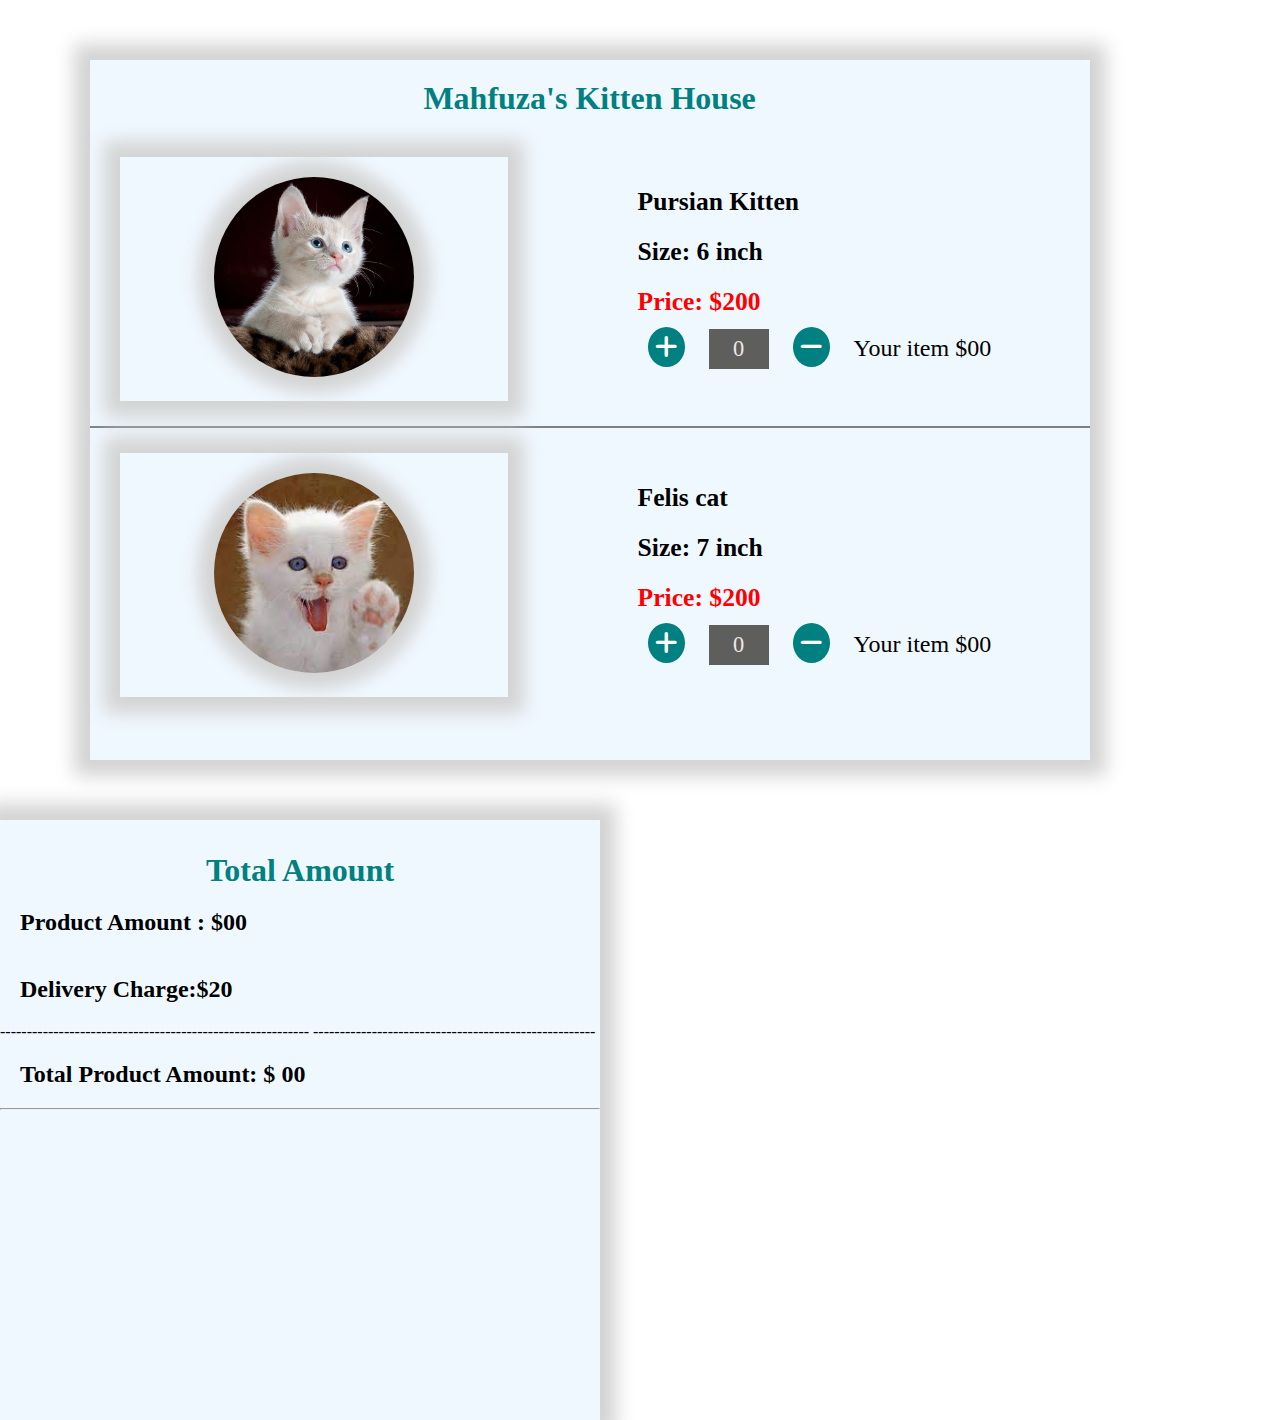
<file: ShoopingCart/index.html>
<!DOCTYPE html>
<html lang="en">
<head>
    <meta charset="UTF-8">
    <meta name="viewport" content="width=device-width, initial-scale=1.0">
    <title>Shooping Cart</title> 
    <link rel="stylesheet" href ="style.css">
    <link rel="stylesheet" href="https://cdnjs.cloudflare.com/ajax/libs/font-awesome/6.0.0-beta3/css/all.min.css">

</head>
<body>
    <!-- <i class="fas fa-plus"></i>
    <i class="fas fa-minus"></i> -->
<div class="container">
    <h1 class="h1"> Mahfuza's Kitten House</h1>
    <div class="card">
        <div class="card_img">
            <img src ="img/cat1.jpg" class="img">
        </div>
        <div class="card_title">
            <h3> Pursian Kitten</h3>
            <h3>Size: 6 inch</h3>
            <h3 class="price">Price: $<span id="price">200</span></h3>

            <i class="fas fa-plus icon" onclick="incremeant('count','price','item')"></i>
            <input class="input" type="button" value="0" id="count">
            <i class="fas fa-minus icon" onclick="decrement('count','price','item')"></i>
            <span class="item">Your item $<span id="item">00</span></span>
            
        </div>
    </div>

    <div class="clear"></div>
    <hr class="hrStyle">
    <div class="card">
        <div class="card_img">
            <img src ="img/cat2.jpg" class="img">
        </div>
        <div class="card_title">
            <h3> Felis cat </h3>
            <h3>Size: 7 inch</h3>
            <h3 class="price">Price: $<span id="price1">200</span></h3>

            <i class="fas fa-plus icon" onclick="incremeant('count1','price1','item1')"></i>
            <input class="input" type="button" value="0" id="count1">
            <i class="fas fa-minus icon" onclick="decrement('count1','price1','item1')"></i>
            <span class="item">Your item $<span id="item1">00</span></span>
            
        </div>
    </div>

    
    
  
</div>
<div class="fixed">

        <h1 class="total">Total Amount </h1>
        <h2>Product Amount : $<span id="product_amount">00 </span></h2>
        <h2>Delivery Charge:$<span id="charge">20</span></h2>
        ----------------------------------------------------------
        -----------------------------------------------------
        <h2>Total Product Amount: $<span id="total_amount"> 00</span></h2>
        <hr> <br><br><br>
        <div class="cupon" id="cupon_main_Div">
            <h4 class="cupon">Your Cupon code is</h4><br>
        <h4 class="code">Your code is Ismail</h4>
        <input class="cupon_inpt" type="text" placeholder="Enter cupon" id="cuponInput">
        <br>
        <br>
        <button class="apply" id="applyBtn">Apply</button>
        </div>
        
</div>
    <script>
        function incremeant(incdec,prc,itm){
            var count = document.getElementById(incdec);
            
            var price = document.getElementById(prc);
            var item = document.getElementById(itm);
            var total_Amount= document.getElementById("total_Amount");
            var charge = document.getElementById("charge").innerHTML;
            var total_amount = document.getElementById("total_amount").innerHTML;
      
          
           if( count.value >= 5){
            count.value =5;
            alert("Only five products allow");
           }else{
            count.value++;

            //item jug price er sate
            var result = parseInt(price.innerHTML) + parseInt(item.innerHTML);
            item.innerHTML = result;
            //Total product amount  Amoun
            var newProductAmount = parseInt(price.innerHTML) + parseInt(product_amount.innerHTML);
            document.getElementById("product_amount").innerHTML = newProductAmount;
            console.log(newProductAmount);

            //charge + total product

            var newTotal = newProductAmount + parseInt(charge);
            document.getElementById("total_amount").innerHTML = newTotal;

            //cupon
            var cupon_main_Div = document.getElementById("cupon_main_Div");
            if(newTotal>=500){
                cupon_main_Div.style.display="block";
            }
            
            


           }
        }
        //For Decrement

        function decrement(incdec,prc,itm){
            var count = document.getElementById(incdec);
            var price = document.getElementById(prc);
            var item = document.getElementById(itm);
            var product_amount= document.getElementById("product_amount");
            var charge = document.getElementById("charge").innerHTML;
            var total_amount = document.getElementById("total_amount").innerHTML;


             //item biug 
             var result = parseInt(item.innerHTML)-parseInt(price.innerHTML) ;
            item.innerHTML = result;
            //total item price
            var newProductAmount =parseInt(product_amount.innerHTML)  - parseInt(price.innerHTML) ;
            document.getElementById("product_amount").innerHTML = newProductAmount;

               //charge + total product

               var newTotal = newProductAmount + parseInt(charge);
            document.getElementById("total_amount").innerHTML = newTotal;


           

           

            if( count.value <= 0){
            count.value =0;
            alert("Add Products");
           }else{
            count.value--;
           }

            


        }

        var cupon_main_Div = document.getElementById("cupon_main_Div");
        cupon_main_Div.style.display="none";

        var applyBtn =document.getElementById("applyBtn");
     
        applyBtn.addEventListener("click",function(){
            var total_amount = document.getElementById("total_amount").innerHTML;
            var cupon_inpt = document.getElementById("cuponInput").value;

            if(cupon_inpt === 'Ismail'){

                var nwTotal = parseInt(total_amount) - 50;
                document.getElementById("total_amount").innerHTML =nwTotal;
                alert("congratlations");
                cupon_main_Div.style.display="none";
            


            }else{
                alert("Cupon not matched");
            }

        })

    </script>
</body>
</html>
</file>
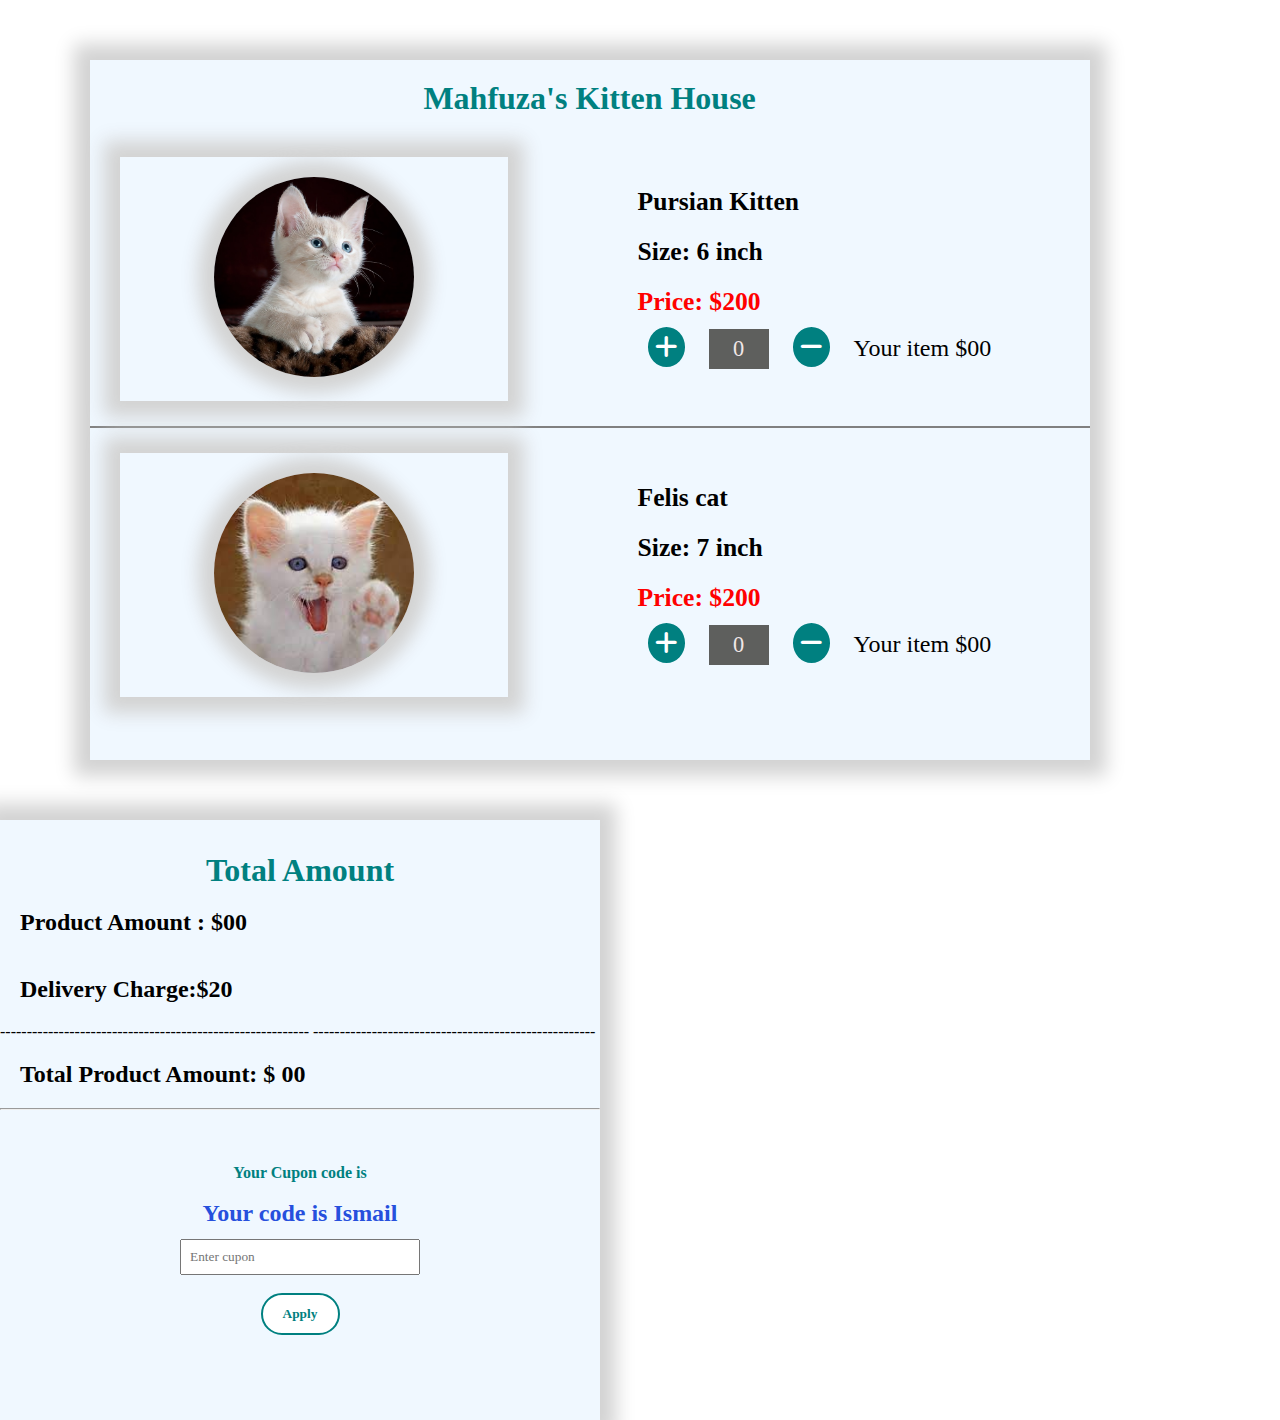
<file: ShoopingCart/pr.html>
<!DOCTYPE html>
<html lang="en">
<head>
    <meta charset="UTF-8">
    <meta name="viewport" content="width=device-width, initial-scale=1.0">
    <title>Shooping Cart</title> 
    <link rel="stylesheet" href ="style.css">
    <link rel="stylesheet" href="https://cdnjs.cloudflare.com/ajax/libs/font-awesome/6.0.0-beta3/css/all.min.css">

</head>
<body>
    <!-- <i class="fas fa-plus"></i>
    <i class="fas fa-minus"></i> -->
<div class="container">
    <h1 class="h1"> Mahfuza's Kitten House</h1>
    <div class="card">
        <div class="card_img">
            <img src ="img/cat1.jpg" class="img">
        </div>
        <div class="card_title">
            <h3> Pursian Kitten</h3>
            <h3>Size: 6 inch</h3>
            <h3 class="price">Price: $<span id="price">200</span></h3>

            <i class="fas fa-plus icon" onclick="increment('countInput','price','itemPrice')"></i>
            <input class="input" type="button" value="0" id="countInput" >
            <i class="fas fa-minus icon" onclick="decrement('countInput','price','itemPrice')"></i>
            <span class="item">Your item $<span id="itemPrice" >00</span></span>
            
        </div>
    </div>

    <div class="clear"></div>
    <hr class="hrStyle">
    <div class="card">
        <div class="card_img">
            <img src ="img/cat2.jpg" class="img">
        </div>
        <div class="card_title">
            <h3> Felis cat </h3>
            <h3>Size: 7 inch</h3>
            <h3 class="price">Price: $<span id="price1">200</span></h3>

            <i class="fas fa-plus icon" onclick="increment('countInput1','price1','itemPrice1')" ></i>
            <input class="input" type="button" value="0"  id="countInput1">
            <i class="fas fa-minus icon"  onclick="decrement('countInput1','price1','itemPrice1')" ></i>
            <span class="item">Your item $<span id="itemPrice1">00</span></span>
            
        </div>
    </div>

    
    
  
</div>
<div class="fixed">

        <h1 class="total">Total Amount </h1>
        <h2>Product Amount : $<span id="product_amount">00 </span></h2>
        <h2>Delivery Charge:$<span id="charge">20</span></h2>
        ----------------------------------------------------------
        -----------------------------------------------------
        <h2>Total Product Amount: $<span id="total_amount"> 00</span></h2>
        <hr> <br><br><br>
        <div class="cupon" id="cupon_main_Div">
            <h4 class="cupon">Your Cupon code is</h4><br>
        <h4 class="code">Your code is Ismail</h4>
        <input class="cupon_inpt" type="text" placeholder="Enter cupon" id="cuponInput">
        <br>
        <br>
        <button class="apply" id="applyBtn">Apply</button>
        </div>
        
</div>


<script>
    function increment(indec,prc,itm){
       var count = document.getElementById(indec);
       var pric = document.getElementById(prc);
       var item = document.getElementById(itm);
       var product_amount= document.getElementById("product_amount");
       var charge =document.getElementById("charge");
       var total_amount = document.getElementById("total_amount");



       if(count.value >= 5 ){
        count.value=5;
        alert("ONly 5 products allow");
       }else{
        count.value++
        var result =parseInt(pric.innerHTML) +parseInt(item.innerHTML)  ;
        item.innerHTML =result;
        var newProductAmount = parseInt(pric.innerHTML) + parseInt(product_amount.innerHTML);
        product_amount.innerHTML = newProductAmount;

        var nwTotal = parseInt(product_amount.innerHTML)+ parseInt(charge.innerHTML);
        total_amount.innerHTML = nwTotal;
       } 
    }



    function decrement(dec,prc,itm){
       var count = document.getElementById(dec);
       var pric = document.getElementById(prc);
       var item = document.getElementById(itm);
       var product_amount= document.getElementById("product_amount");
       var charge =document.getElementById("charge");
       var total_amount = document.getElementById("total_amount");



       if(count.value <=0){
        count=0;
        alert("Add Products");
       }else{
        count.value--
        var result = parseInt(item.innerHTML) - parseInt(pric.innerHTML)  ;
        item.innerHTML =result;
        var newProductAmount = parseInt(product_amount.innerHTML) - parseInt(pric.innerHTML) ;
        product_amount.innerHTML = newProductAmount;
   
        var nwTotal = parseInt(product_amount.innerHTML)- parseInt(pric.innerHTML);
        total_amount.innerHTML = nwTotal;
   
       } 
    }
   

   
</script>






</body>
</html>
</file>
<file: ShoopingCart/style.css>
*{
    padding: 0px;
    margin: 0px;
    box-sizing: border-box;
    font-family:'Times New Roman', Times, serif
}

.container{
    width:1000px;
    height: 700px;
    margin-left:7%;
    margin-top:60px;
    background-color: aliceblue;
    float: left;
    box-sizing: border-box;
    margin-right: 40px;
    box-shadow: 0px 0px 18px 16px lightgray
}
.fixed{
    width: 600px;
    height:600px;
    margin-top:60px;

    float: left;
    box-sizing: border-box;
    background-color: aliceblue;

    box-shadow: 0px 0px 18px 16px lightgray



}
.h1{
    text-align: center;
    color:teal;
    weight: 1000;
    padding: 10px;
    margin-bottom: 30px;
    margin-top:10px;
}
.img{
    width:200px;
    height: 200px;
    border-radius: 50%;
    box-shadow: 0px 0px 18px 16px lightgray

}
.card{
    margin-left:30px;
}
.card_img{
    width: 40%;
    text-align: center;
    box-shadow: 0px 0px 18px 16px lightgray;
    padding: 20px;
    float:left

}
.card_title{
    float:left;
    margin-left:100px;
    padding:20px
}
h3{
    font-size: 1.6rem;
    padding:10px;
    
}
.price{
    color:red
}
.icon{
    background: teal;
    color: #fff;
    font-size: 1.6rem;
    cursor: pointer;
    transition: background 0.5s;
    padding:5px;
    border-radius: 50%;
    margin-left: 20px;
    margin-right: 20px;
    border: 2px solid teal;


}
.icon:hover{
    background-color:white ;
    color:teal;
    border: 2px solid teal;
    border-radius: 50%;
    font-size: 1.6rem;



}
.input{
    width:60px;
    background-color: #5e5f5d;
    color: #f1e7e7;
    padding:7px;
    font-size:1.4rem;
    border:none;
  
}
.item{
    font-size: 1.5rem;
}
.clear{
    clear: both;
}
.hrStyle{
    border:1px solid gray;
    margin-top: 25px;
    margin-bottom: 25px;


}
.total{
    text-align: center;
    color: teal;
}
h2{
    padding: 20px;
}
.cupon{
    color: teal;
    text-align: center;
}
.code{
    color: rgb(38, 80, 221);
    text-align: center;
    font-size: 1.5rem;
}
.cupon_inpt{
    width:40%;
    padding:8px;
   
  
    margin-top: 12px;
}
.fixed h1{
    margin-top: 32px;
}

.apply{

    padding: 11px;
    width: 79px;
    /* background: teal; */
    background: white;
    color: teal;
    border: 2px solid teal;
    font-weight: 800;
    border-radius: 29px;
    

}
.apply:hover{
    background:teal;
    color:white;
    transition: 1s;
}
</file>
